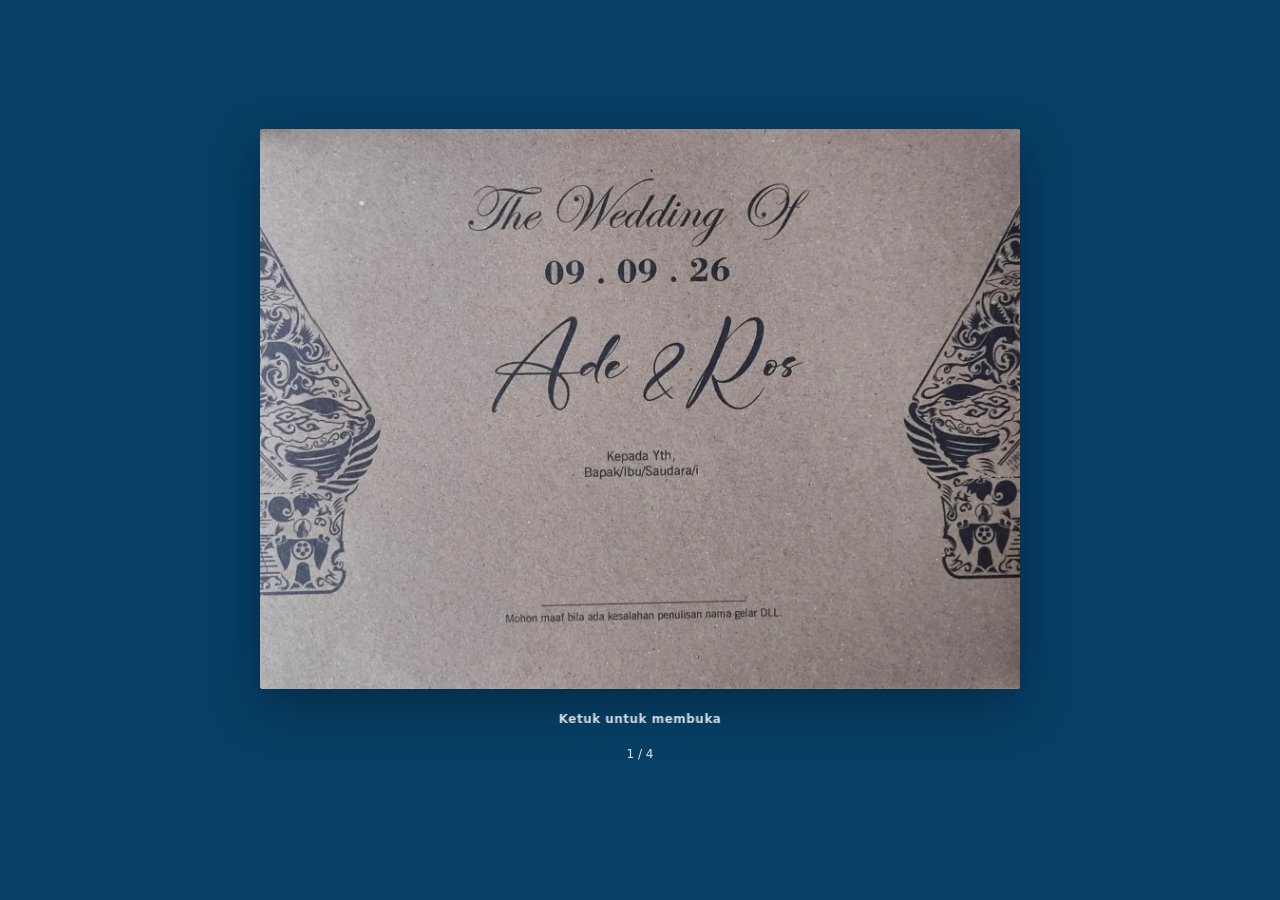
<file: index.html>
<!doctype html>
<html lang="id">
<head>
  <meta charset="utf-8">
  <meta name="viewport" content="width=device-width,initial-scale=1,viewport-fit=cover">
  <meta name="theme-color" content="#0b4770">
  <meta name="description" content="Undangan Pernikahan Ade & Ros">
  <title>Undangan — Ade & Ros</title>
  <link rel="stylesheet" href="style.css">
</head>

<body>

  <main class="app" id="app">

    <div class="book-wrap">

      <div
        class="book"
        id="book"
        role="button"
        tabindex="0"
        aria-label="Buka undangan"
        aria-live="polite"
      >

        <div class="page-shadow"></div>

        <img
          id="pageImage"
          class="page-image"
          src="assets/luar_depan.webp"
          alt="Undangan Ade dan Ros"
        >

        <div
          id="recipient"
          class="recipient"
          aria-hidden="true"
        ></div>

        <div
          id="hint"
          class="hint"
        >
          Ketuk untuk membuka
        </div>

      </div>

    </div>

    <div class="bottom">
      <span id="stepText">1 / 4</span>
    </div>

  </main>

  <script src="script.js"></script>

</body>
</html>
</file>
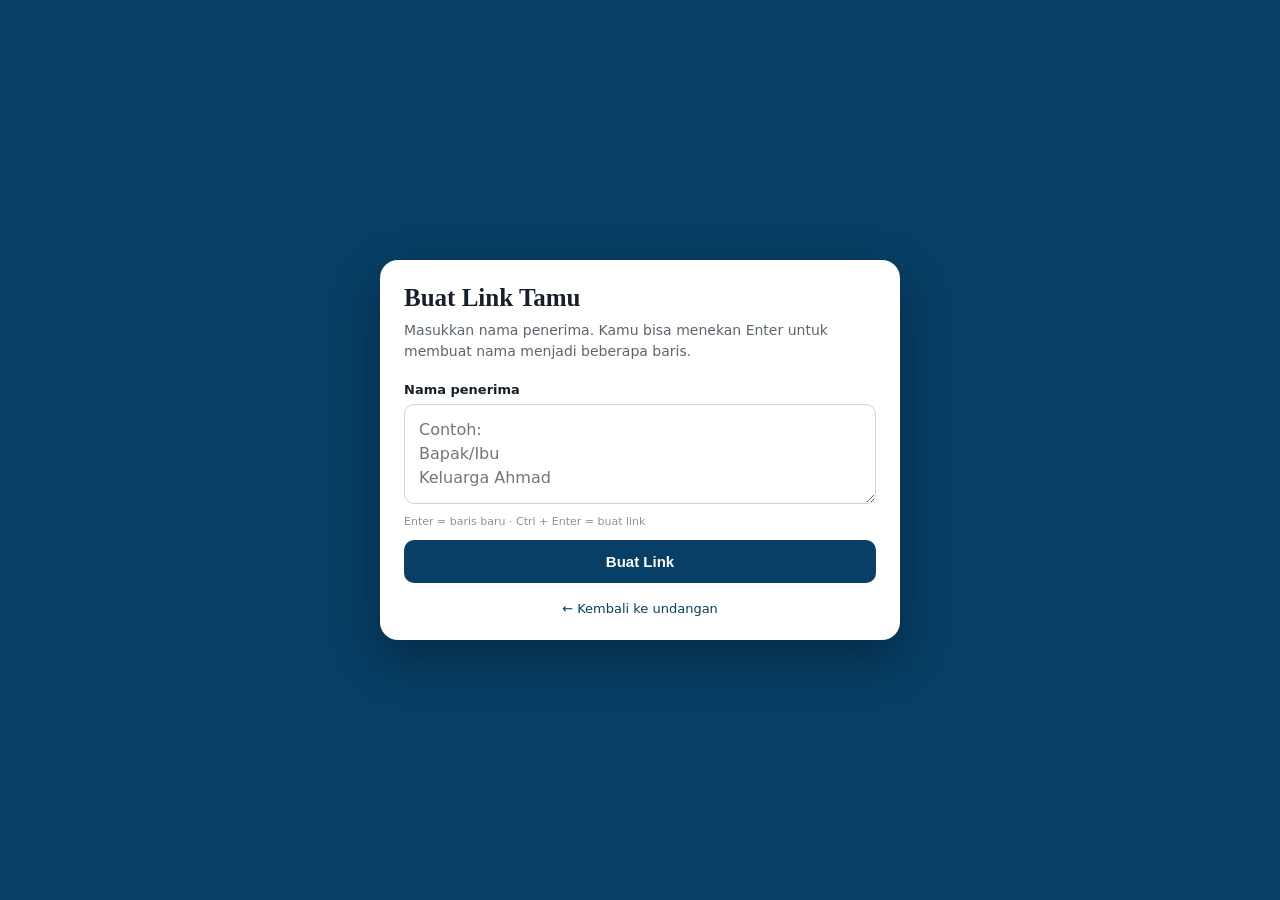
<file: buat-link.html>
<!doctype html>
<html lang="id">
<head>
  <meta charset="utf-8">
  <meta name="viewport" content="width=device-width,initial-scale=1">
  <meta name="theme-color" content="#073f66">
  <title>Buat Link Tamu — Ade & Ros</title>

  <style>
    * {
      box-sizing: border-box;
    }

    body {
      margin: 0;
      min-height: 100svh;
      background: #073f66;
      color: #fff;
      font-family: system-ui, -apple-system, "Segoe UI", sans-serif;
      display: grid;
      place-items: center;
      padding: 20px;
    }

    .box {
      width: min(92vw, 520px);
      background: #fff;
      color: #17202a;
      border-radius: 18px;
      padding: 24px;
      box-shadow: 0 18px 50px #0005;
    }

    h1 {
      margin: 0 0 8px;
      font: 700 25px Georgia, serif;
    }

    .sub {
      margin: 0 0 20px;
      color: #5b6570;
      font-size: 14px;
      line-height: 1.5;
    }

    label {
      display: block;
      font-size: 13px;
      font-weight: 700;
      margin-bottom: 7px;
    }

    textarea,
    input {
      width: 100%;
      padding: 13px 14px;
      border: 1px solid #ccd3da;
      border-radius: 10px;
      font-size: 16px;
      font-family: inherit;
      outline: none;
    }

    textarea {
      min-height: 90px;
      resize: vertical;
      line-height: 1.5;
    }

    textarea:focus,
    input:focus {
      border-color: #073f66;
      box-shadow: 0 0 0 3px #073f6620;
    }

    button {
      width: 100%;
      margin-top: 12px;
      padding: 13px;
      border: 0;
      border-radius: 10px;
      background: #073f66;
      color: #fff;
      font-size: 15px;
      font-weight: 700;
      cursor: pointer;
    }

    button:hover {
      opacity: .92;
    }

    .result {
      display: none;
      margin-top: 18px;
    }

    .result.show {
      display: block;
    }

    .linkrow {
      display: flex;
      gap: 8px;
    }

    .linkrow input {
      font-size: 13px;
      background: #f6f7f8;
      min-width: 0;
    }

    .copy {
      width: auto;
      white-space: nowrap;
      margin: 0;
      padding: 0 14px;
    }

    .back {
      display: block;
      margin-top: 18px;
      text-align: center;
      color: #073f66;
      text-decoration: none;
      font-size: 13px;
    }

    .note {
      margin-top: 14px;
      font-size: 12px;
      color: #707983;
      line-height: 1.5;
    }

    .shortcut {
      margin-top: 7px;
      font-size: 11px;
      color: #8a929a;
    }
  </style>
</head>

<body>

  <section class="box">

    <h1>Buat Link Tamu</h1>

    <p class="sub">
      Masukkan nama penerima. Kamu bisa menekan Enter
      untuk membuat nama menjadi beberapa baris.
    </p>

    <label for="name">Nama penerima</label>

    <textarea
      id="name"
      rows="3"
      placeholder="Contoh:
Bapak/Ibu
Keluarga Ahmad"
      autocomplete="off"
    ></textarea>

    <div class="shortcut">
      Enter = baris baru · Ctrl + Enter = buat link
    </div>

    <button type="button" id="make">
      Buat Link
    </button>

    <div id="result" class="result">

      <label>Link undangan</label>

      <div class="linkrow">

        <input
          id="link"
          type="text"
          readonly
        >

        <button
          id="copy"
          class="copy"
        >
          Salin
        </button>

      </div>

      <div class="note">
        Kirim link ini ke tamu.
        Saat dibuka, nama penerima akan otomatis tampil
        sesuai baris yang kamu masukkan.
      </div>

    </div>

    <a
      class="back"
      href="index.html"
    >
      ← Kembali ke undangan
    </a>

  </section>


<script>
  const nameInput = document.getElementById("name");
  const makeBtn = document.getElementById("make");
  const result = document.getElementById("result");
  const link = document.getElementById("link");
  const copyBtn = document.getElementById("copy");


  // Membuat link undangan
  function makeLink() {

    const name = nameInput.value.trim();

    if (!name) {
      nameInput.focus();
      return;
    }

    const base =
      new URL("index.html", location.href).href;

    const guestName =
      encodeURIComponent(name);

    link.value =
      base + "?to=" + guestName;

    result.classList.add("show");

    link.select();
  }


  makeBtn.addEventListener("click", makeLink);


  // Keyboard
  nameInput.addEventListener("keydown", (e) => {

    // Enter biasa = BARIS BARU
    if (e.key === "Enter" && !e.ctrlKey && !e.metaKey) {
      e.stopPropagation();
      return;
    }

    // Ctrl + Enter / Cmd + Enter = BUAT LINK
    if (
      e.key === "Enter" &&
      (e.ctrlKey || e.metaKey)
    ) {

      e.preventDefault();
      e.stopPropagation();

      makeLink();
    }

  });


  // Tombol salin
  copyBtn.addEventListener("click", async () => {

    try {

      await navigator.clipboard.writeText(
        link.value
      );

      copyBtn.textContent = "Tersalin!";

      setTimeout(() => {
        copyBtn.textContent = "Salin";
      }, 1300);

    } catch {

      link.select();

      document.execCommand("copy");

      copyBtn.textContent = "Tersalin!";

      setTimeout(() => {
        copyBtn.textContent = "Salin";
      }, 1300);

    }

  });
</script>
</body>
</html>
</file>
<file: style.css>
*{box-sizing:border-box}
html,body{margin:0;min-height:100%;background:#073f66}
body{font-family:Georgia,"Times New Roman",serif;color:#fff;overflow:hidden}
.app{min-height:100svh;display:flex;flex-direction:column;align-items:center;justify-content:center;padding:14px 10px}
.book-wrap{width:min(94vw,760px);perspective:1800px}
.book{position:relative;width:100%;aspect-ratio:1600/1178;cursor:pointer;transform-style:preserve-3d;outline:none;touch-action:manipulation}
.page-image{position:absolute;inset:0;width:100%;height:100%;object-fit:contain;border-radius:2px;display:block;user-select:none;-webkit-user-drag:none;backface-visibility:hidden;filter:drop-shadow(0 18px 25px rgba(0,0,0,.28))}
.page-shadow{position:absolute;inset:4% 2%;border-radius:4px;background:#000;filter:blur(20px);opacity:.25;transform:translateZ(-12px);pointer-events:none}
.recipient{
  position:absolute;
  left:15%;
  right:15%;
  top:61%;
  min-height:18%;
  height:auto;

  display:flex;
  align-items:center;
  justify-content:center;

  text-align:center;

  font-family:"Segoe Script","Brush Script MT",cursive;
  font-size:clamp(15px,2.8vw,26px);
  font-weight:600;
  line-height:1.3;

  color:#252b36;
  text-shadow:0 1px 0 rgba(255,255,255,.45);

  pointer-events:none;

  white-space:normal;
  overflow:visible;
  overflow-wrap:break-word;
}
.hint{position:absolute;left:50%;bottom:-38px;transform:translateX(-50%);font:600 12px/1.2 system-ui,sans-serif;letter-spacing:.04em;opacity:.82;white-space:nowrap;pointer-events:none}
.bottom{
  height:34px;
  margin-top:48px;
  display:flex;
  gap:14px;
  align-items:center;
  justify-content:center;
  font:500 12px system-ui,sans-serif;
  opacity:.88;
}
.make-link{
  display:none;
}
.turn-out{animation:turnOut .38s cubic-bezier(.45,0,.55,1) both}
.turn-in{animation:turnIn .38s cubic-bezier(.45,0,.55,1) both}
@keyframes turnOut{0%{transform:rotateY(0) scale(1)}50%{transform:rotateY(-90deg) scale(.985)}100%{transform:rotateY(-180deg) scale(1)}}
@keyframes turnIn{0%{transform:rotateY(180deg) scale(1)}50%{transform:rotateY(90deg) scale(.985)}100%{transform:rotateY(0) scale(1)}}
@media (max-width:520px){
  .app{padding:10px 6px}
  .book-wrap{width:96vw}
  .hint{bottom:-31px}
  .bottom{margin-top:40px}
}
@media (prefers-reduced-motion:reduce){
  .turn-out,.turn-in{animation-duration:.01ms}
}
</file>
